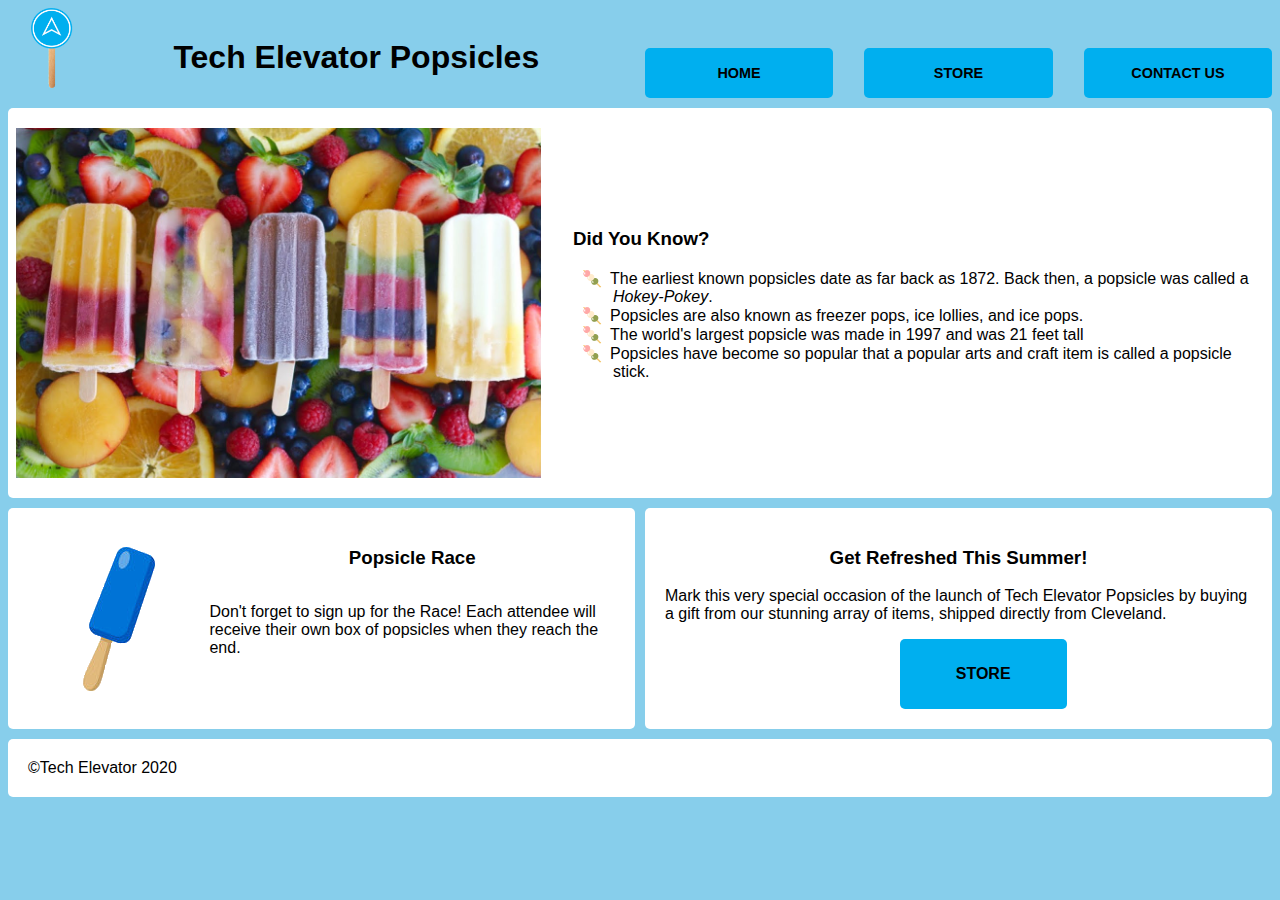
<file: review-student/index.html>
<!DOCTYPE html>
<html lang="en">

<head>
    <meta charset="UTF-8">
    <meta http-equiv="X-UA-Compatible" content="IE=edge">
    <meta name="viewport" content="width=device-width, initial-scale=1.0">
    <title>Tech Elevator Popsicles</title>
    <link rel="stylesheet" href="styles.css" />
</head>

<body>
    
    <header>
        <img class="logo" alt="TE Pop" src="images\te-pops.png">
        <h1>Tech Elevator Popsicles</h1>
    </header>
    <nav>
        <ul>
            <li><a href="index.html">Home</a></li>
            <li><a href="#">Store</a></li>
            <li><a href="contact-us.html">Contact Us</a></li>
        </ul>
    </nav>

    <main>
        <img class="rainbow" alt="Popsicle Rainbow" src="images\popsicle-rainbow.jpg">
        <div class="content">
            <h3>Did You Know?</h3>
            <ul>
                <li>The earliest known popsicles date as far back as 1872. Back then, a popsicle was called a
                    <em>Hokey-Pokey</em>.</li>
                <li>Popsicles are also known as freezer pops, ice lollies, and ice pops.</li>
                <li>The world's largest popsicle was made in 1997 and was 21 feet tall</li>
                <li>Popsicles have become so popular that a popular arts and craft item is called a popsicle stick.</li>
            </ul>
        </div>
    </main>
    
    <section id="popsicle-race">
        <img src="images\blue-pop.png" alt="Blue Popsicle">
        <div id="event">
        <h3>Popsicle Race</h3>
        <p>Don't forget to sign up for the Race! Each attendee will receive their own box of popsicles when they reach
            the end.</p>
        </div>
    </section>
    <section id="store">
        <h3>Get Refreshed This Summer!</h3>
        <p>Mark this very special occasion of the launch of Tech Elevator Popsicles by buying a gift from our stunning
            array of items, shipped directly from Cleveland.</p>
        <a href="#" class= "store-button center">Store</a>
    </section>
</body>
<footer id="footer"><span>&#169;</span>Tech Elevator 2020</footer>

</html>
</file>
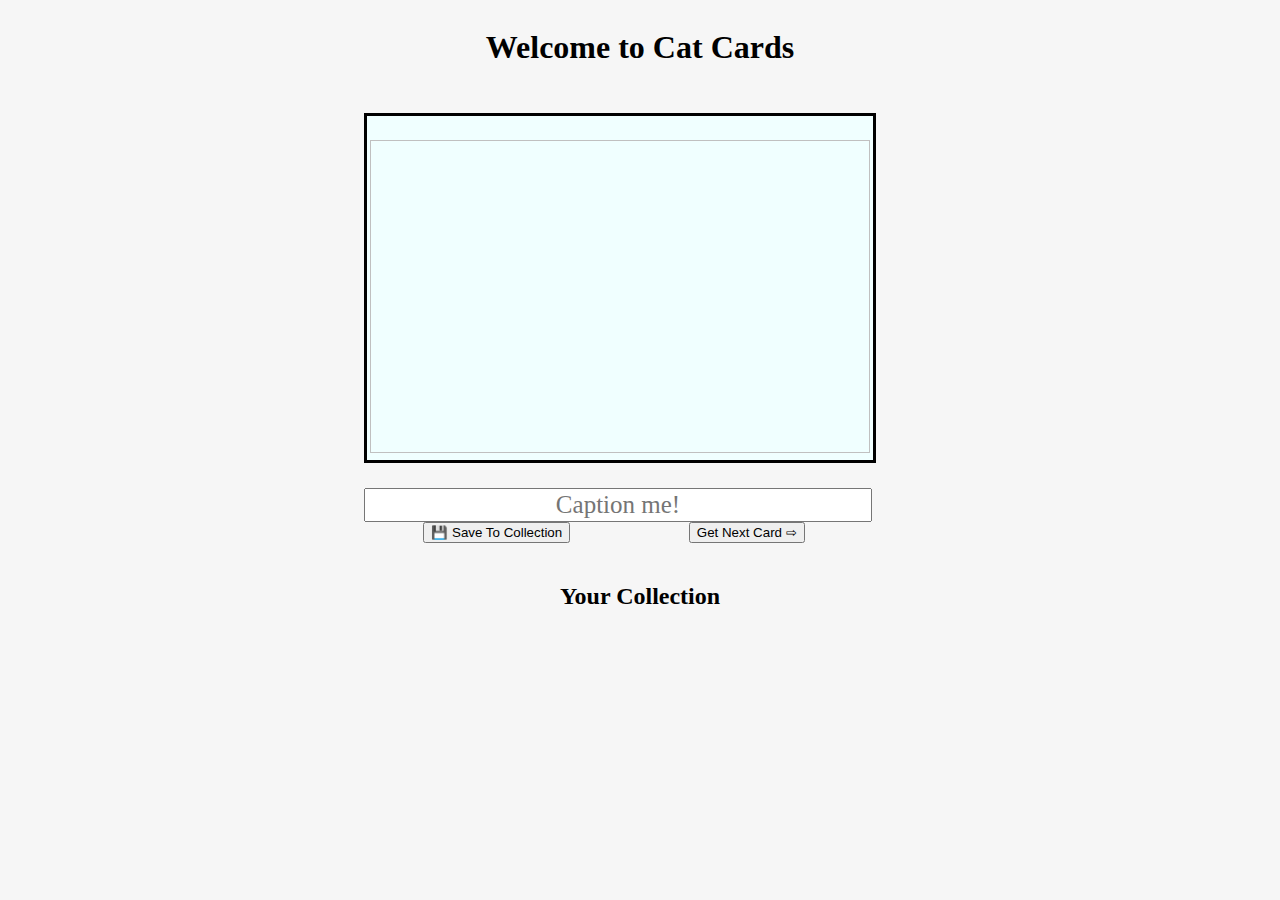
<file: target/classes/static/index.html>
<!DOCTYPE html>
<html>
<head>
    <meta charset="UTF-8">
    <title>Cat Cards!</title>
    <link rel="stylesheet" href="css/style.css">
</head>
<body>

    <h1>Welcome to Cat Cards</h1>

    <div id="card_side">
        <div id="cat_card">
            <h4 id="cat_fact"></h4>
            <img id="cat_pic"/>
        </div>

        <input id="caption_box" type="text" placeholder="Caption me!"/>
        <div id="button_holder">
            <button id="save_btn" type="button">&#128190; Save To Collection</button>
            <button id="next_btn" type="button">Get Next Card &#8680;</button>
        </div>
    </div>

    <h2>Your Collection</h2>
    <div id="collection">

    </div>

    <script type="text/javascript" src="js/app.js"></script>

</body>
</html>
</file>
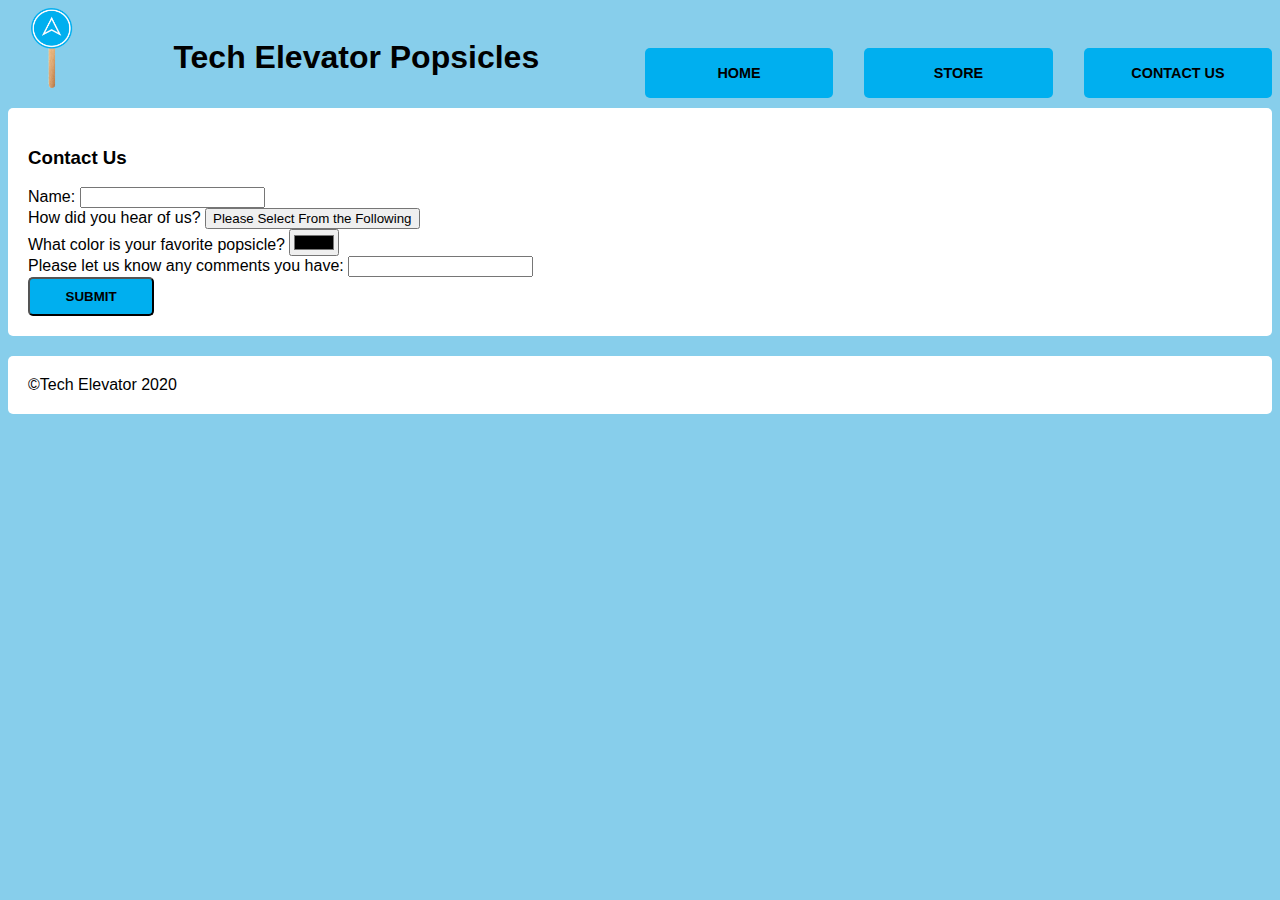
<file: review-student/contact-us.html>
<!DOCTYPE html>
<html lang="en">

<head>
    <meta charset="UTF-8">
    <meta http-equiv="X-UA-Compatible" content="IE=edge">
    <meta name="viewport" content="width=device-width, initial-scale=1.0">
    <title>Contact Us</title>
    <link rel="stylesheet" href="styles.css" />
</head>

<body>
    <header>
        <img class="logo" alt="TE Pop" src="images\te-pops.png">
        <h1>Tech Elevator Popsicles</h1>
    </header>
    <nav>
        <ul>
            <li><a href="index.html">Home</a></li>
            <li><a href="#">Store</a></li>
            <li><a href="contact-us.html">Contact Us</a></li>
        </ul>
    </nav>

    <main>
        
        <form method="POST" action="/api/contact-us">
            <div>
                <h3>Contact Us</h3>
                <label for="Name">Name:</label>
                <input id="Name" name="Name" type="text" />
            </div>
            
            <div class="dropdown">
                <label for="howDidYouHear">How did you hear of us?</label>
                <button class="dropbtn">Please Select From the Following</button>
                <div class="dropdown-content">
                  <a href="#">Popsicle Monthly</a>
                  <a href="#">Ice Cream Digest</a>
                  <a href="#">A Thousand Places Not To Put Your Popsicle</a>
                </div>
              </div>
              
            
            <div>
                <label for="FavColor">What color is your favorite popsicle?</label>
                <input id="FavColor " name="FavColor" type="color" />
            </div>
            <div>
                <label for="Comments">Please let us know any comments you have:</label>
                <input id="Comments" name="Comments" type="text" />
            </div>
            <div>
                <input  class = "submit" type="submit" />
            </div>
        </form>
    </main>
    <footer id="footer"><span>&#169;</span>Tech Elevator 2020</footer>
</body>
</file>
<file: review-student/styles.css>
body {
    font-family: Arial, Helvetica, sans-serif;
    background-color: #87CEEB;
    display: grid;
    grid-gap: 10px;
    grid-template-columns: 1fr 1fr  1fr 1fr;
    grid-template-areas:
            "header header button button"
            "rainbow rainbow rainbow rainbow"
            "race race refreshed refreshed"
            "copy copy copy copy";
}



#event {
    display: flex;
    flex-direction: column;
    align-items: center;
    padding: 0;
    margin: 0;

}
section#popsicle-race { 
    grid-area: race;
    display: flex;
    flex-direction: row;}

section#popsicle-race h3 {
    text-align: center;
}

section#popsicle-race h3 p {
    align-self: center;
    justify-self: center;
    vertical-align: top;
}


section img {
    display: flex;
    align-items: stretch;
    object-fit: scale-down;
}

section#store { 
    grid-area: refreshed;
}

section#store h3 {
    text-align: center;
}

nav { 
    grid-area: button;
}

footer { grid-area: copy;}

 header img { 
    grid-area: header;
    object-fit:scale-down;
    margin-right: 20px;
    position:relative;
    right: 3%;
    height:80px;
    width: 20%;
}

main { grid-area: rainbow;
display: flex;
flex-direction: row;
align-items: center; }



nav ul { 
    display:flex;
    flex-direction: row;
    justify-content: space-between;
    margin: 0;
    padding: 20px 0 0 0;
}

nav ul li {
    list-style: none;
    width: 30%;
    background-color: #00afef;
    border-radius: 5px;
    text-align: center;
    line-height: 50px;
}


 .logo {
     max-width: 100%;
     max-height: 100%;
 }

 header {grid-area: header;
        display: flex;}

header h1 {
    padding-left: 20px;
    padding-top: 10px;
    display: flex;
    justify-content: right;
    align-items: center;
}

main img {
    object-fit:scale-down;
    margin-right: 20px;
    position:relative;
    right: 1%;
    height: 350px;
    
}

.submit {
    width: 25%;
    padding: 10px;
    border-radius: 5px;
    color: #000000;
    background-color: #00afef;
    font-weight:bolder;
    text-align: center;
    text-transform: uppercase;

}

main div ul {
    display: flex;
    flex-direction: column;
}

main li{
    list-style: none;
}

main li:before {
    content: '🍡';
    margin-left: -31px;
    padding-right: 8px;
}

main, section, footer {
    background-color: #ffffff;
    border-radius: 5px;
    padding: 20px;
}

.store-button { /* used for store link in "Get refreshed" section */
    width: 25%;
    padding: 10px;
    border-radius: 5px;
    color: #000000;
    background-color: #00afef;
    font-weight:bolder;
    text-align: center;
    text-transform: uppercase;
}

img {max-width:100% } /*100% of container*/

nav {display: flex; 
    flex-direction:column;
    justify-content: flex-end;
    }

    ul { display:flex; /*space between buttons on page*/
        justify-content: space-between;}
    
 nav ul li { list-style: none;
            background-color:  #00afef;
            line-height: 50px;
            width: 30%;
            border-radius: 5px;
            text-align: center; }

nav ul li a { /*Buttons*/
                text-transform: uppercase;
                 font-weight: bolder;
                color: black;
                font-size: .9rem ;
                text-decoration: none;
              }
.store-button {  /*calling class using .*/
                display: block;
                background-color: #00afef;
                color: black;
                line-height: 50px;
                width:25%;
                text-align: center;
                border-radius: 5px;
                text-transform: uppercase;
                text-decoration: none;
                margin-left: 40%; }

     h3 ul li { /*Currently not working*/
        align-items:center;
        justify-items: center;
    }

                
                
/*CONTACT US Dropdown menu still needs work */
        

    * Dropdown Button *
    .dropbtn {
      background-color: #00afef;
      color: white;
      padding: 16px;
      font-size: 16px;
      border: none;
    }
    
    /* The container <div> - needed to position the dropdown content */
    .dropdown {
      position: relative;
      display: inline-block;
    }
    
    /* Dropdown Content (Hidden by Default) */
    .dropdown-content {
      display:none;
      position: absolute;
      background-color: #f1f1f1;
      min-width: 160px;
      box-shadow: 0px 8px 16px 0px rgba(0,0,0,0.2);
      z-index: 1;
    }
    
    /* Links inside the dropdown */
    .dropdown-content a {
      color: black;
      padding: 12px 16px;
      text-decoration: none;
      display: block;
    }
    
    /* Change color of dropdown links on hover */
    .dropdown-content a:hover {background-color: #00afef;}
    
    /* Show the dropdown menu on hover */
    .dropdown:hover .dropdown-content {display: block;}
    
    /* Change the background color of the dropdown button when the dropdown content is shown */
    .dropdown:hover .dropbtn {background-color: #00afef;}


    /*Add Media Query 800px*/

    @media only screen and (max-width: 800px) {
        
        nav ul li {
            justify-content: space-between;
            flex-direction: column;
          list-style: none;
          background-color: #00afef;
          line-height: 20px;
          width: 50%;
          border-radius: 5px;
          text-align: center;
          max-width: 30%;
        }

        nav ul {
            justify-content: space-between;
            

        }

        body {
            display :grid;
            grid-template-columns: 1fr;
            grid-template-areas:
                    "header"
                    "button"
                    "rainbow"
                    "race"
                    "refreshed"
                    "copy";
        }
    }
</file>
<file: target/classes/static/css/style.css>
:root {
    --card-width: 500px;
}

body {
    background-color: #f6f6f6;
    display: flex;
    flex-direction: column;
    align-items: center;
    justify-items: center;
}

#card_side {
    margin-right: 40px;
}

#cat_card {
    margin-top: 25px;
    background-color: azure;
    display: inline-block;
    padding: 3px;
    border: 3px solid black;
    width: var(--card-width);
}

#cat_pic {
    height: calc(var(--card-width) / 1.6);
    width: var(--card-width);
    object-fit: cover;
}

#cat_fact {
    text-align: center;
    font-family: Verdana, Geneva, Tahoma, sans-serif;
    width: var(--card-width);
}

#caption_box {
    font-size: 25px;
    font-family: Impact;
    margin-top: 25px;
    display: block;
    width: var(--card-width);
}
#caption_box::placeholder {
    text-align: center;
}

#button_holder {
    width: var(--card-width);
    display: flex;
    justify-content: space-around;
}

h2 {
    margin-top: 40px;
}

#collection {
    display: grid;
    grid-template-columns: repeat(3,1fr);
    grid-gap: 20px;
}
.card {
    width: 300px;
    text-align: center;
}
.card > img {
    width: 300px;
}
</file>
